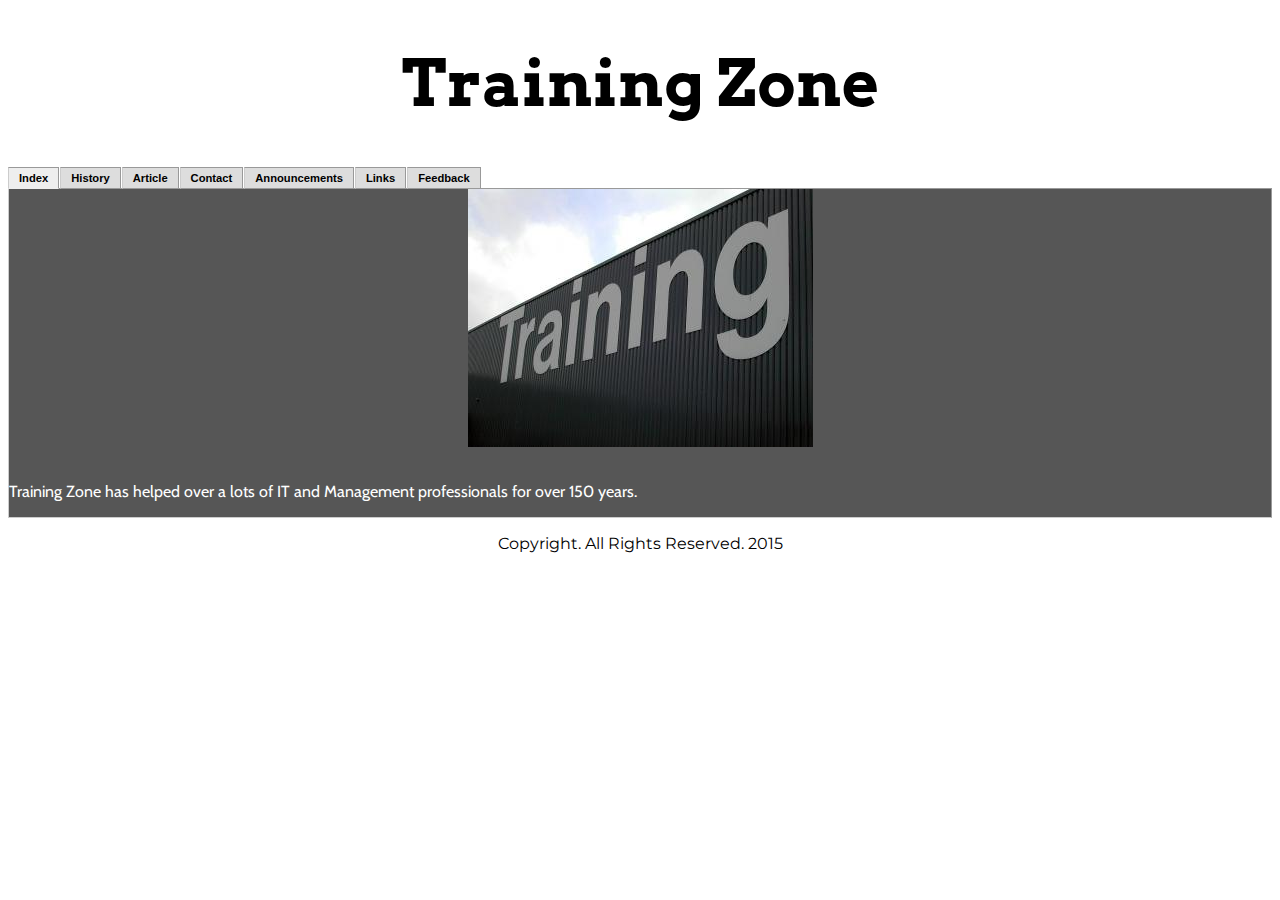
<file: index.html>
<!DOCTYPE html PUBLIC "-//W3C//DTD XHTML 1.0 Transitional//EN" "http://www.w3.org/TR/xhtml1/DTD/xhtml1-transitional.dtd">
<html xmlns="http://www.w3.org/1999/xhtml">
<head>
<meta http-equiv="Content-Type" content="text/html; charset=UTF-8" />
<title>Training Zone</title>
<script src="SpryAssets/SpryTabbedPanels.js" type="text/javascript"></script>
<link href="SpryAssets/SpryTabbedPanels.css" rel="stylesheet" type="text/css" />
<link href='https://fonts.googleapis.com/css?family=Arvo|Montserrat|Cabin' rel='stylesheet' type='text/css'>
<link href="Styles/globalstyles.css" rel="stylesheet" type="text/css" />
</head>

<body>
<div id="banner">
  <h1>Training Zone</h1>
</div>
<div id="TabbedPanels1" class="TabbedPanels">
  <ul class="TabbedPanelsTabGroup">
    <li class="TabbedPanelsTab" tabindex="0">Index</li>
    <li class="TabbedPanelsTab" tabindex="0">History</li>
    <li class="TabbedPanelsTab" tabindex="0">Article</li>
    <li class="TabbedPanelsTab" tabindex="0">Contact</li>
    <li class="TabbedPanelsTab" tabindex="0">Announcements</li>
    <li class="TabbedPanelsTab" tabindex="0">Links</li>
    <li class="TabbedPanelsTab" tabindex="0">Feedback</li>
  </ul>
  <div class="TabbedPanelsContentGroup">
    <div class="IndexParagraph">
    <center><img src="Images/21816_7361.jpg" width="345" height="258" alt="Training"/></center><br/>
    <p>Training Zone has helped over a lots of IT and Management professionals for over 150 years. </p>
    </div>
    <div class="TabbedPanelsContent">
      <p><center><img src="Images/33012_6240.jpg" width="345" height="253" alt="Article" /></center></p>
      <p>&nbsp;</p>
      <p>Training Zone have been the leader in all kinds of training that covers management and IT in Plongk St, Cairnsville for the last 150 years. The founder of the company, Touglas Zonas is still CEO and spokesperson for Training Zone. Here is one of his first ever training lessons, the world-famous <em>Lecture Clash </em>training:<br />
        Anyone got a lecture clash? They're not pretty, but with your help, they can be manageable. Here are some thoughts on how to deal with it: </p>
      <ul type="disc">
        <li>Realise that it's up to you. You are      responsible for making it work. </li>
        <li>Attend one lecture and get the notes from      the other (start with the web notes, but that's not enough). </li>
        <li>Find a friend in the one you miss and get      them to tell you what else was covered in class that's not on the web. </li>
        <li>Which one do you miss? - Some ideas to      help you with that decision are: </li>
        <ul type="circle">
          <li>If you miss one out of two lectures for a       subject, that's 50%. If you miss one out of 3 that's 33%. </li>
          <li>Which one are you most on top of? </li>
          <li>Which subject has the most complete       lecture notes? </li>
        </ul>
        <li>Don't ask your lecturer - &quot;did I miss      anything in the lecture?&quot; If you didn't miss anything, there'd be no      point to lectures.</li>
      </ul>
    </div>
    <div class="TabbedPanelsContent">
      <p><center>
        <img src="Images/321488_4830.jpg" width="350" height="240" alt="Article" />
      </center></p>
      <p>&nbsp;</p>
      <p><strong>Management File - What IS The Point Of Performance Appraisal<br />
        By Robert Bacal, M.A. </strong> <br />
        <br />
  <em>Robert Bacal is a noted author, keynote speaker, and management consultant. His most recent books include <strong>Performance Management - A Briefcase Book</strong>, and <strong><a href="http://www.work911.com/guide/index.htm">The Complete Idiot's Guide To Managing Difficult Employees</a></strong>. The Work911 Supersite contains many more free articles and tips on a number of workplace topics. Access it at <a href="http://www.work911.com">www.work911.com</a> . Robert can be contacted via e-mail at <a href="mailto:ceo@work911.com">ceo@work911.com</a> or by phone at (204) 888-9290.</em> <br />
  <br />
        Probably the most misused and abused and disused management tool in history is the performance appraisal. It's the strangest thing. Ask any manager or human resources person whether they think performance appraisal is an important thing to do, they are almost unanymous. &quot;Of course it is&quot;, is the common response. If you ask why it's important, they will tell you and tell you and tell you.<br />
        The odd thing is that they often don't get done, and managers, supervisors and employees hate the darned things. Human resource professionals spend a lot of time whipping people into doing them, while managers look for a variety of reasons to delay and delay. Why is that?<br />
        <br />
        It's uncomfortable to do performance appraisals. But why is it uncomfortable? Because people undertake them for the wrong reasons and wrong perspective, which ends up putting the manager and the employee on different &quot;sides&quot;. Appraisals are used for determining pay increases, who gets let go, who gets promoted. Often they are used to focus on what people have done wrong.<br />
        <br />
        So what is the point of performance appraisals? Here's a starting point that actually works. <strong>The most important purpose or goal of the appraisal is to improve performance in the future</strong>...and not just for the employee. Managers can get valuable information from employees to help them make employee's jobs more productive. Work units and organizations can identify problems that interfere with everyone's work.<br />
        <br />
        If we shift from affixing blame, to identifying barriers to performance we begin to remove the fear and dread people have about these &quot;appraisals&quot;. When we focus on the present and the future, we change our focus to what's been to what can be better tomorrw.<br />
        An appraisal that works involves a number of things, but first and foremost is the process of identifying what has gotten in the way of better performance (regardless of the level of performance), and how manager and employee can work together in the future, to improve it. It's really that simple.<br />
        <br />
        When managers put away the &quot;blaming stick&quot; in appraisals and move to a cooperative, dialogue approach, the whole process can become more comfortable and effective. Because, it puts the manager and employee on the same side, and working towards the same goals, getting better and better.<br />
        <br />
        Sure, we do use appraisals for a number of reasons but if we are going to get real value out of the time and energy we put into them, we have to look at the process in a more constructive way. And, bottom line, that's making performance better.</p>
      <p><strong>For more information on this and other workplace topics, go to the Work911 supersite by clicking here (http://www.work911.com/).</strong> <br />
        © Copyright Robert Bacal, 2000. You may reproduce this material within your organization or in newsletters free of charge provided this statement is included, and all contact information is also included.</p>
    </div>
    <div class="TabbedPanelsContent">
      <p>Our Phone is 07 4779 1243<br />
        Fax: 4779 1244<br />
        Address: 12 Plongk Street, Cairnsville, Queensland<br />
      E-Mail: training@trainingzone.com.au</p>
    </div>
    <div class="TabbedPanelsContent">
      <p><center><img src="Images/329649_9775.jpg" width="350" height="250" alt="Announcements" /></center></p>
      
      <ul type="disc">
        <li>For this month (March) only, you can bring a friend to our      evening sessions for half price.</li>
        <li>We now provide a laundry service to current training customers.      Ask about it when you book your next session.</li>
        <li>A representative from the Transport orthority will be in our      training centre on Friday the 13th to discuss their new training      system, &ldquo;Perfectrain&rdquo;.</li>
      </ul>
    </div>
    <div class="TabbedPanelsContent">
      <p><center><img src="Images/133538_1572.jpg" width="345" height="258" alt="Links" /></center></p>
      <p>&nbsp;</p>
      <p>While we believe the best training is done face-to-face (with us!), here are some good web sites for you to do extra work:</p>
      <p>Business Philosophy from Jim Rohn: http://www.jimrohn.com/ <br />
        Inspiring true performance… Zig Ziglar : http://www.zigziglar.com/</p>
    </div>
    <div class="TabbedPanelsContent">
      <table width="491" border="1">
  <tr>
    <td width="166">First Name</td>
    <td width="309"><form id="form1" name="form1" method="post" action="">
      <label for="Fname"></label>
      <input name="Fname" type="text" id="Fname" size="45" />
    </form></td>
  </tr>
  <tr>
    <td>Last Name</td>
    <td><form id="form2" name="form2" method="post" action="">
      <label for="LName"></label>
      <input name="LName" type="text" id="LName" size="45" />
    </form></td>
  </tr>
  <tr>
    <td>Your Opinion</td>
    <td><form id="form3" name="form3" method="post" action="">
      <label for="Opinion"></label>
      <textarea name="Opinion" id="Opinion" cols="45" rows="5"></textarea>
    </form></td>
  </tr>
  <tr>
    <td>E-Mail</td>
    <td><form id="form4" name="form4" method="post" action="">
      <label for="email"></label>
      <input name="email" type="text" id="email" size="50" />
    </form></td>
  </tr>
</table>
      <form id="form5" name="form5" method="post" action="">
        <p>
          <input type="checkbox" name="newsletter" id="newsletter" />
          <label for="newsletter">Subscribe to our newsletter?</label>
        </p>
        <p>
          <input type="submit" name="Submit" id="Submit" value="Submit" />
          <input type="submit" name="Reset" id="Reset" value="Reset" />
        </p>
      </form>
      

    </div>
  </div>
</div>
<script type="text/javascript">
var TabbedPanels1 = new Spry.Widget.TabbedPanels("TabbedPanels1");
</script>
<div id="footer">
  <center><p>Copyright. All Rights Reserved. 2015</p></center>
</div>
</body>
</html>
</file>
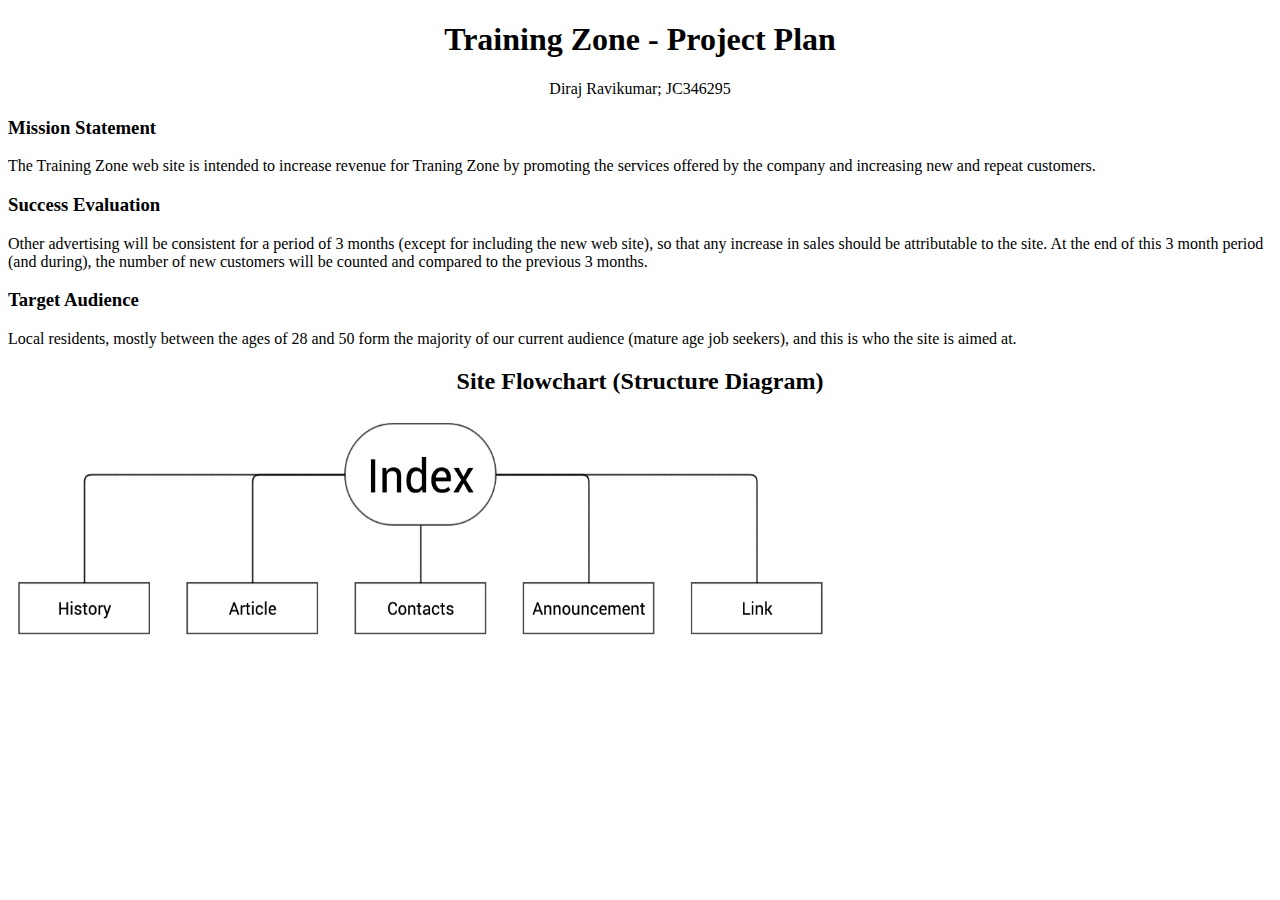
<file: projectplan.html>
<!DOCTYPE html PUBLIC "-//W3C//DTD XHTML 1.0 Transitional//EN" "http://www.w3.org/TR/xhtml1/DTD/xhtml1-transitional.dtd">
<html xmlns="http://www.w3.org/1999/xhtml">
<head>
<meta http-equiv="Content-Type" content="text/html; charset=UTF-8" />
<title>Project Plan for Diraj Ravikumar, CP1406/SP53 2015</title>
</head>

<body>
<h1 align="center">Training Zone - Project Plan</h1>

<p align="center">Diraj Ravikumar; JC346295</p>

<h3>Mission Statement</h3>

<p>The Training Zone web site is intended to increase revenue for Traning Zone by promoting the services offered by the company and increasing new and repeat customers.</p>

<h3>Success Evaluation</h3>

<p>Other advertising will be consistent for a period of 3 months (except for including the new web site), so that any increase in sales should be attributable to the site. At the end of this 3 month period (and during), the number of new customers will be counted and compared to the previous 3 months.</p>

<h3>Target Audience</h3>

<p>Local residents, mostly between the ages of 28 and 50 form the majority of our current audience (mature age job seekers), and this is who the site is aimed at.</p>

<h2 align="center">Site Flowchart (Structure Diagram)</h2>

 <img src="Images/flowchart.png" width="820" height="225" alt="flowchart" align= "center"/>

</body>

</html>
</file>
<file: SpryAssets/SpryTabbedPanels.css>
@charset "UTF-8";

/* SpryTabbedPanels.css - version 0.6 - Spry Pre-Release 1.6.1 */

/* Copyright (c) 2006. Adobe Systems Incorporated. All rights reserved. */

/* Horizontal Tabbed Panels
 *
 * The default style for a TabbedPanels widget places all tab buttons
 * (left aligned) above the content panel.
 */

/* This is the selector for the main TabbedPanels container. For our
 * default style, this container does not contribute anything visually,
 * but it is floated left to make sure that any floating or clearing done
 * with any of its child elements are contained completely within the
 * TabbedPanels container, to minimize any impact or undesireable
 * interaction with other floated elements on the page that may be used
 * for layout.
 *
 * If you want to constrain the width of the TabbedPanels widget, set a
 * width on the TabbedPanels container. By default, the TabbedPanels widget
 * expands horizontally to fill up available space.
 *
 * The name of the class ("TabbedPanels") used in this selector is not
 * necessary to make the widget function. You can use any class name you
 * want to style the TabbedPanels container.
 */
.TabbedPanels {
	overflow: hidden;
	margin: 0px;
	padding: 0px;
	clear: none;
	width: 100%; /* IE Hack to force proper layout when preceded by a paragraph. (hasLayout Bug)*/
}

/* This is the selector for the TabGroup. The TabGroup container houses
 * all of the tab buttons for each tabbed panel in the widget. This container
 * does not contribute anything visually to the look of the widget for our
 * default style.
 *
 * The name of the class ("TabbedPanelsTabGroup") used in this selector is not
 * necessary to make the widget function. You can use any class name you
 * want to style the TabGroup container.
 */
.TabbedPanelsTabGroup {
	margin: 0px;
	padding: 0px;
}

/* This is the selector for the TabbedPanelsTab. This container houses
 * the title for the panel. This is also the tab "button" that the user clicks
 * on to activate the corresponding content panel so that it appears on top
 * of the other tabbed panels contained in the widget.
 *
 * For our default style, each tab is positioned relatively 1 pixel down from
 * where it wold normally render. This allows each tab to overlap the content
 * panel that renders below it. Each tab is rendered with a 1 pixel bottom
 * border that has a color that matches the top border of the current content
 * panel. This gives the appearance that the tab is being drawn behind the
 * content panel.
 *
 * The name of the class ("TabbedPanelsTab") used in this selector is not
 * necessary to make the widget function. You can use any class name you want
 * to style this tab container.
 */
.TabbedPanelsTab {
	position: relative;
	top: 1px;
	float: left;
	padding: 4px 10px;
	margin: 0px 1px 0px 0px;
	font: bold 0.7em sans-serif;
	background-color: #DDD;
	list-style: none;
	border-left: solid 1px #CCC;
	border-bottom: solid 1px #999;
	border-top: solid 1px #999;
	border-right: solid 1px #999;
	-moz-user-select: none;
	-khtml-user-select: none;
	cursor: pointer;
}

/* This selector is an example of how to change the appearnce of a tab button
 * container as the mouse enters it. The class "TabbedPanelsTabHover" is
 * programatically added and removed from the tab element as the mouse enters
 * and exits the container.
 */
.TabbedPanelsTabHover {
	background-color: #CCC;
}

/* This selector is an example of how to change the appearance of a tab button
 * container after the user has clicked on it to activate a content panel.
 * The class "TabbedPanelsTabSelected" is programatically added and removed
 * from the tab element as the user clicks on the tab button containers in
 * the widget.
 *
 * As mentioned above, for our default style, tab buttons are positioned
 * 1 pixel down from where it would normally render. When the tab button is
 * selected, we change its bottom border to match the background color of the
 * content panel so that it looks like the tab is part of the content panel.
 */
.TabbedPanelsTabSelected {
	background-color: #EEE;
	border-bottom: 1px solid #EEE;
}

/* This selector is an example of how to make a link inside of a tab button
 * look like normal text. Users may want to use links inside of a tab button
 * so that when it gets focus, the text *inside* the tab button gets a focus
 * ring around it, instead of the focus ring around the entire tab.
 */
.TabbedPanelsTab a {
	color: black;
	text-decoration: none;
}

/* This is the selector for the ContentGroup. The ContentGroup container houses
 * all of the content panels for each tabbed panel in the widget. For our
 * default style, this container provides the background color and borders that
 * surround the content.
 *
 * The name of the class ("TabbedPanelsContentGroup") used in this selector is
 * not necessary to make the widget function. You can use any class name you
 * want to style the ContentGroup container.
 */
.TabbedPanelsContentGroup {
	clear: both;
	border-left: solid 1px #CCC;
	border-bottom: solid 1px #CCC;
	border-top: solid 1px #999;
	border-right: solid 1px #999;
	background-color: #565656;
}

/* This is the selector for the Content panel. The Content panel holds the
 * content for a single tabbed panel. For our default style, this container
 * provides some padding, so that the content is not pushed up against the
 * widget borders.
 *
 * The name of the class ("TabbedPanelsContent") used in this selector is
 * not necessary to make the widget function. You can use any class name you
 * want to style the Content container.
 */
.TabbedPanelsContent {
	overflow: hidden;
	padding: 4px;
}

/* This selector is an example of how to change the appearnce of the currently
 * active container panel. The class "TabbedPanelsContentVisible" is
 * programatically added and removed from the content element as the panel
 * is activated/deactivated.
 */
.TabbedPanelsContentVisible {
}

/* Vertical Tabbed Panels
 *
 * The following rules override some of the default rules above so that the
 * TabbedPanels widget renders with its tab buttons along the left side of
 * the currently active content panel.
 *
 * With the rules defined below, the only change that will have to be made
 * to switch a horizontal tabbed panels widget to a vertical tabbed panels
 * widget, is to use the "VTabbedPanels" class on the top-level widget
 * container element, instead of "TabbedPanels".
 */

.VTabbedPanels {
	overflow: hidden;
	zoom: 1;
}

/* This selector floats the TabGroup so that the tab buttons it contains
 * render to the left of the active content panel. A border is drawn around
 * the group container to make it look like a list container.
 */
.VTabbedPanels .TabbedPanelsTabGroup {
	float: left;
	width: 10em;
	height: 20em;
	background-color: #565656;
	position: relative;
	border-top: solid 1px #999;
	border-right: solid 1px #999;
	border-left: solid 1px #CCC;
	border-bottom: solid 1px #CCC;
}

/* This selector disables the float property that is placed on each tab button
 * by the default TabbedPanelsTab selector rule above. It also draws a bottom
 * border for the tab. The tab button will get its left and right border from
 * the TabGroup, and its top border from the TabGroup or tab button above it.
 */
.VTabbedPanels .TabbedPanelsTab {
	float: none;
	margin: 0px;
	border-top: none;
	border-left: none;
	border-right: none;
}

/* This selector disables the float property that is placed on each tab button
 * by the default TabbedPanelsTab selector rule above. It also draws a bottom
 * border for the tab. The tab button will get its left and right border from
 * the TabGroup, and its top border from the TabGroup or tab button above it.
 */
.VTabbedPanels .TabbedPanelsTabSelected {
	background-color: #EEE;
	border-bottom: solid 1px #999;
}

/* This selector floats the content panels for the widget so that they
 * render to the right of the tabbed buttons.
 */
.VTabbedPanels .TabbedPanelsContentGroup {
	clear: none;
	float: left;
	padding: 0px;
	width: 30em;
	height: 20em;
}

/* Styles for Printing */
@media print {
.TabbedPanels {
	overflow: visible !important;
}
.TabbedPanelsContentGroup {
	display: block !important;
	overflow: visible !important;
	height: auto !important;
}
.TabbedPanelsContent {
	overflow: visible !important;
	display: block !important;
	clear:both !important;
}
.TabbedPanelsTab {
	 overflow: visible !important;
	 display: block !important;
	 clear:both !important;
}
</file>
<file: Styles/globalstyles.css>
@charset "UTF-8";
/* CSS Document */

#banner {
	font-family: 'Arvo', serif;
	text-align: center;
	font-size: xx-large;
}

#TabbedPanels1 .TabbedPanelsTabGroup .TabbedPanelsTab.TabbedPanelsTabSelected {
	font-family: Trebuchet MS, Arial, Helvetica, sans-serif;
}

#TabbedPanels1 .TabbedPanelsTabGroup .TabbedPanelsTab {
	font-family: Trebuchet MS, Arial, Helvetica, sans-serif;
}

.TabbedPanelsTabGroup{
    text-align: center;
}

#TabbedPanels1 .TabbedPanelsContentGroup .TabbedPanelsContent.TabbedPanelsContentVisible p {
	font-family: 'Cabin', sans-serif;
	color: white;
}

#TabbedPanels1 .TabbedPanelsContentGroup .TabbedPanelsContent.TabbedPanelsContentVisible ul li {
	font-family: Palatino Linotype, Book Antiqua, Palatino, serif;
	color: white;
}

#TabbedPanels1 .TabbedPanelsContentGroup .TabbedPanelsContent.TabbedPanelsContentVisible p em strong a {
	font-family: 'Cabin', sans-serif;
	color: #FFC107;
}

#TabbedPanels1 .TabbedPanelsContentGroup .TabbedPanelsContent.TabbedPanelsContentVisible p em a {
	font-family: 'Cabin', sans-serif;
	color: #FFC107;
}

.IndexParagraph {
	font-family: 'Cabin', sans-serif;
	color: white;
}

#footer {
	font-family: 'Montserrat', sans-serif; 
}


#TabbedPanels1 .TabbedPanelsContentGroup .TabbedPanelsContent.TabbedPanelsContentVisible table tr td {
	font-family: 'Cabin', sans-serif;
	color: white;
}


#TabbedPanels1 .TabbedPanelsContentGroup .TabbedPanelsContent.TabbedPanelsContentVisible #form5 p label {
	font-family: 'Cabin', sans-serif;
	color: white;
}
</file>
